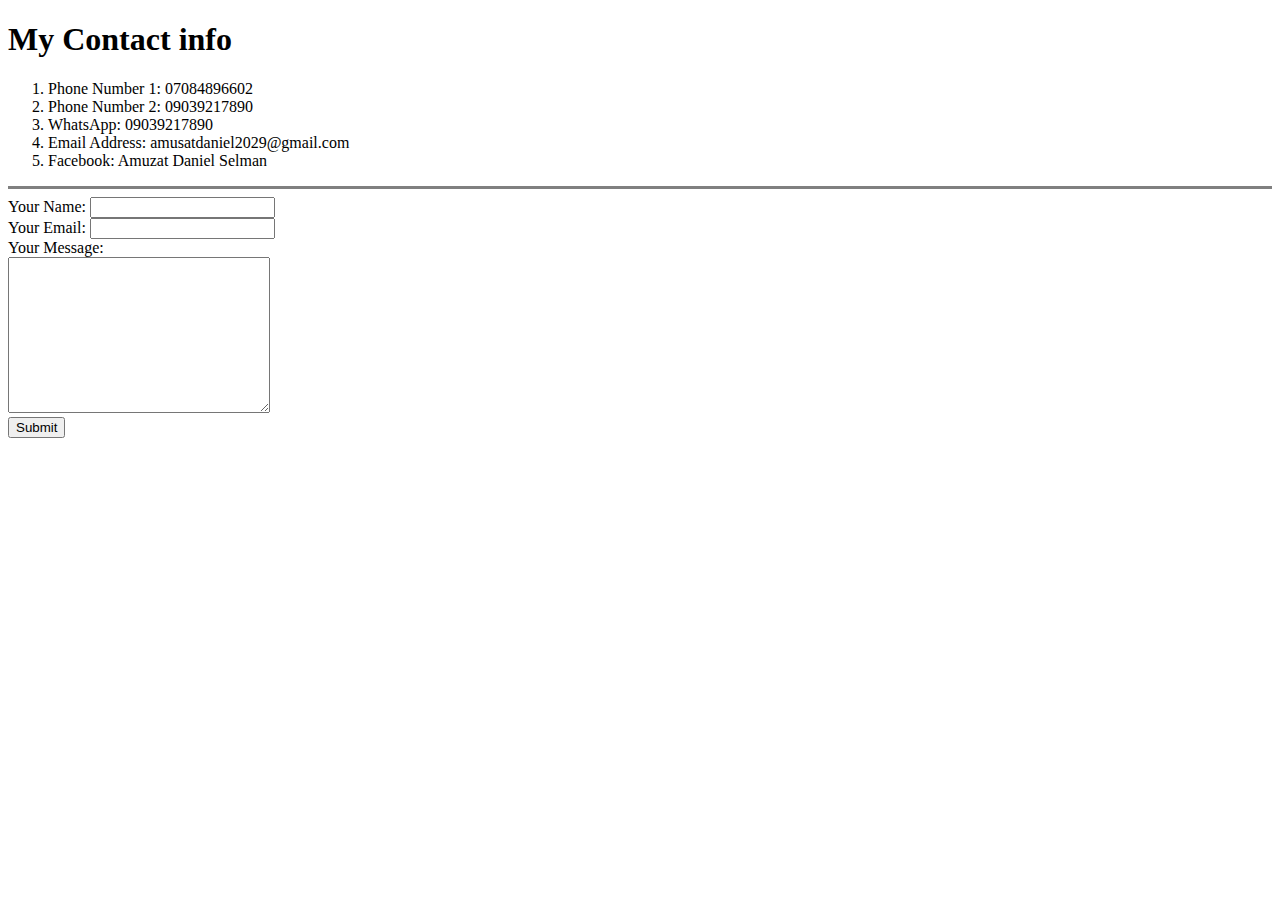
<file: contact-me.html>
<!DOCTYPE html>
<html lang="en">
<head>
    <meta charset="UTF-8">
    <title>My Contact info</title>
</head>
<body>
    <h1>My Contact info</h1>
        <ol>
            <li>Phone Number 1: 07084896602</li>
            <li>Phone Number 2: 09039217890</li>
            <li>WhatsApp: 09039217890</li>
            <li>Email Address: amusatdaniel2029@gmail.com</li>
            <li>Facebook: Amuzat Daniel Selman</li>
        </ol>
    <hr size="3" noshade>
    <form action="mailto:amusatdaniel2029@gmail.com" method="post" enctype="text/plain">
        <label>Your Name:</label>
        <input type="text" name="yourName" value=""><br>
        <label>Your Email:</label>
        <input type="email" name="yourEmail" value=""><br>
        <label>Your Message:</label><br>
        <textarea name="yourMessage" cols="30" rows="10"></textarea><br>
        <input type="submit" name="">
    </form>
</body>
</html>
</file>
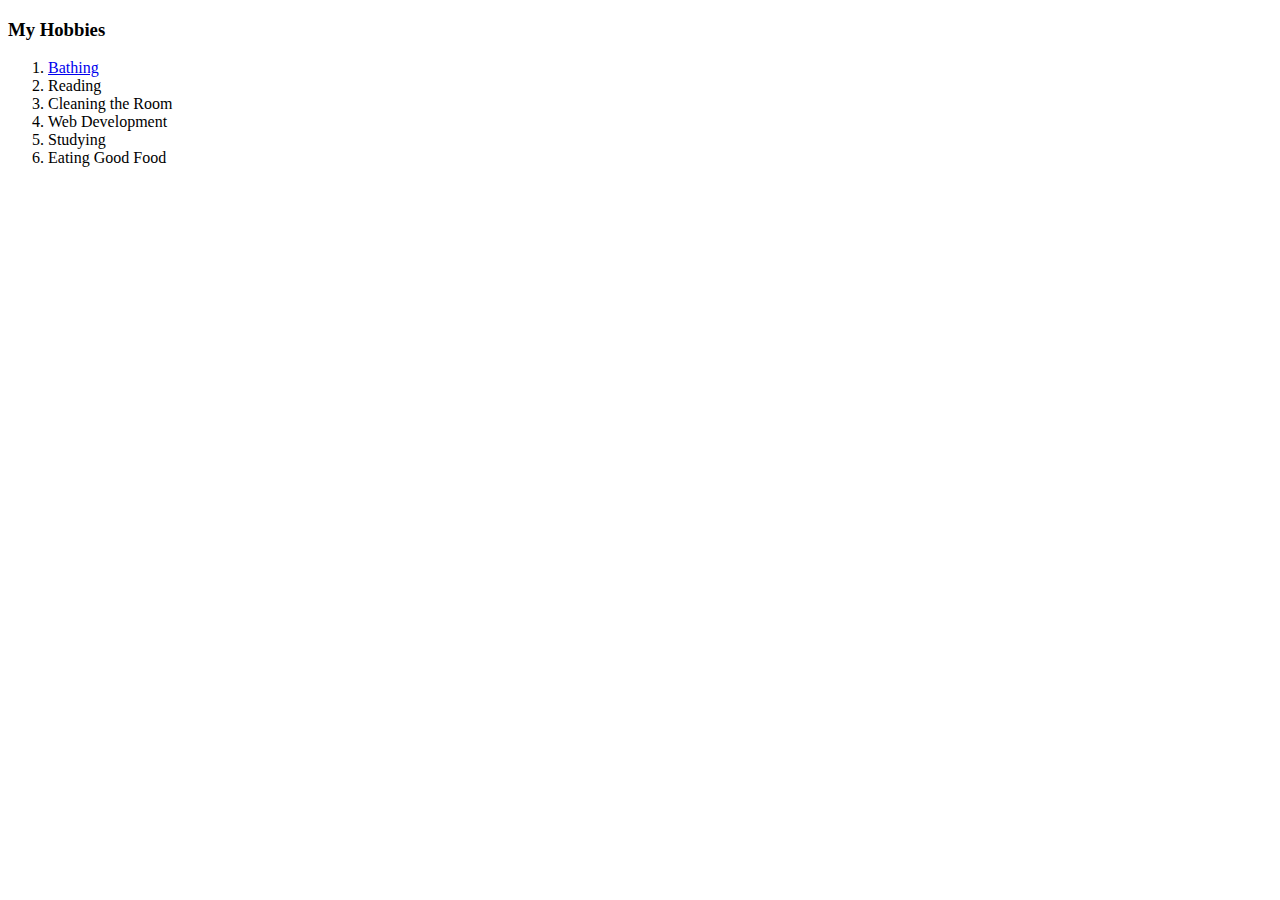
<file: hobbies.html>
<!DOCTYPE html>
<html lang="en">
<head>
    <meta charset="UTF-8">
    <title>My Hobbies</title>
</head>
<body>
    <h3>My Hobbies</h3>
        <ol>
            <li><a href="https://www.healthline.com/health/how-to-shower#shower-routine-steps">Bathing</a></li>
            <li>Reading</li>
            <li>Cleaning the Room</li>
            <li>Web Development</li>
            <li>Studying</li>
            <li>Eating Good Food</li>
        </ol>
</body>
</html>
</file>
